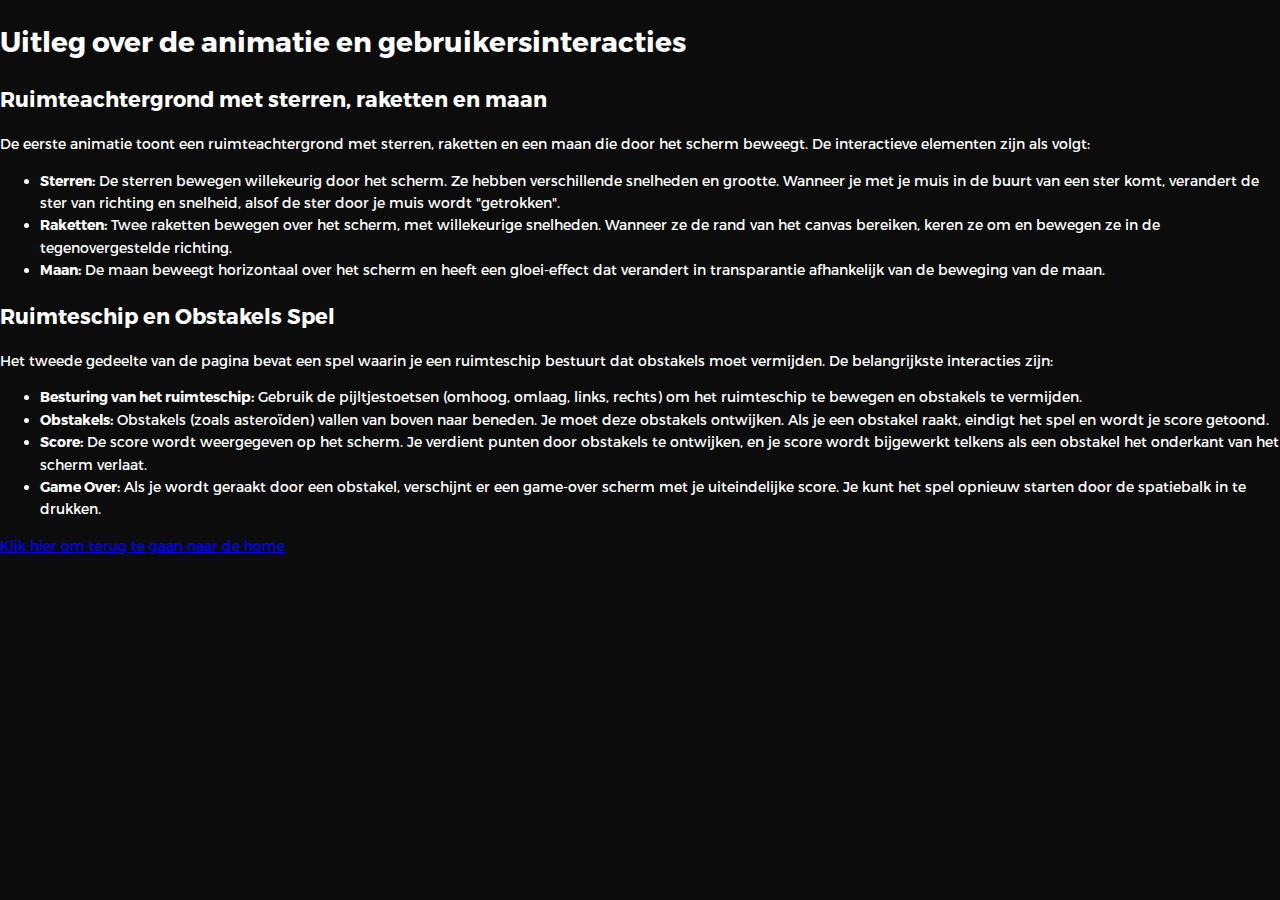
<file: info.html>
<!DOCTYPE html>
<html lang="en">
<head>
  <meta charset="UTF-8">
  <meta name="viewport" content="width=device-width, initial-scale=1.0">
<link rel="stylesheet" href="assets/css/main.css">
  <title>Instructies - Ruimte Animatie en Game</title>

</head>
<body>
  <div class="content">
    <h1>Uitleg over de animatie en gebruikersinteracties</h1>
    <section class="animation-section">
      <h2>Ruimteachtergrond met sterren, raketten en maan</h2>
      <p>De eerste animatie toont een ruimteachtergrond met sterren, raketten en een maan die door het scherm beweegt. De interactieve elementen zijn als volgt:</p>
      <ul>
        <li><strong>Sterren:</strong> De sterren bewegen willekeurig door het scherm. Ze hebben verschillende snelheden en grootte. Wanneer je met je muis in de buurt van een ster komt, verandert de ster van richting en snelheid, alsof de ster door je muis wordt "getrokken".</li>
        <li><strong>Raketten:</strong> Twee raketten bewegen over het scherm, met willekeurige snelheden. Wanneer ze de rand van het canvas bereiken, keren ze om en bewegen ze in de tegenovergestelde richting.</li>
        <li><strong>Maan:</strong> De maan beweegt horizontaal over het scherm en heeft een gloei-effect dat verandert in transparantie afhankelijk van de beweging van de maan.</li>
      </ul>
    </section>

    <section class="game-section">
      <h2>Ruimteschip en Obstakels Spel</h2>
      <p>Het tweede gedeelte van de pagina bevat een spel waarin je een ruimteschip bestuurt dat obstakels moet vermijden. De belangrijkste interacties zijn:</p>
      <ul>
        <li><strong>Besturing van het ruimteschip:</strong> Gebruik de pijltjestoetsen (omhoog, omlaag, links, rechts) om het ruimteschip te bewegen en obstakels te vermijden.</li>
        <li><strong>Obstakels:</strong> Obstakels (zoals asteroïden) vallen van boven naar beneden. Je moet deze obstakels ontwijken. Als je een obstakel raakt, eindigt het spel en wordt je score getoond.</li>
        <li><strong>Score:</strong> De score wordt weergegeven op het scherm. Je verdient punten door obstakels te ontwijken, en je score wordt bijgewerkt telkens als een obstakel het onderkant van het scherm verlaat.</li>
        <li><strong>Game Over:</strong> Als je wordt geraakt door een obstakel, verschijnt er een game-over scherm met je uiteindelijke score. Je kunt het spel opnieuw starten door de spatiebalk in te drukken.</li>
      </ul>
    </section>

    <div class="back-link">
      <p><a href="index.html">Klik hier om terug te gaan naar de home</a></p>
    </div>
  </div>
    <script src="assets/js/sketch.js"></script>
</body>
</html>
</file>
<file: assets/css/main.css>
@font-face{font-family:'Montserrat';src:url("fonts/Montserrat-Black.eot");src:local("☺"),url("fonts/Montserrat-Black.woff") format("woff"),url("fonts/Montserrat-Black.ttf") format("truetype"),url("fonts/Montserrat-Black.svg") format("svg");font-weight:900;font-style:normal}@font-face{font-family:'Montserrat';src:url("fonts/Montserrat-Bold.eot");src:local("☺"),url("fonts/Montserrat-Bold.woff") format("woff"),url("fonts/Montserrat-Bold.ttf") format("truetype"),url("fonts/Montserrat-Bold.svg") format("svg");font-weight:700;font-style:normal}@font-face{font-family:'Montserrat';src:url("fonts/Montserrat-Regular.eot");src:local("☺"),url("fonts/Montserrat-Regular.woff") format("woff"),url("fonts/Montserrat-Regular.ttf") format("truetype"),url("fonts/Montserrat-Regular.svg") format("svg");font-weight:400;font-style:normal}@font-face{font-family:'Montserrat';src:url("fonts/Montserrat-Light.eot");src:local("☺"),url("fonts/Montserrat-Light.woff") format("woff"),url("fonts/Montserrat-Light.ttf") format("truetype"),url("fonts/Montserrat-Light.svg") format("svg");font-weight:300;font-style:normal}/*! normalize.css v3.0.2 | MIT License | git.io/normalize */html{font-family:sans-serif;-ms-text-size-adjust:100%;-webkit-text-size-adjust:100%}body{margin:0}article,aside,details,figcaption,figure,footer,header,hgroup,main,menu,nav,section,summary{display:block}audio,canvas,progress,video{display:inline-block;vertical-align:baseline}audio:not([controls]){display:none;height:0}[hidden],template{display:none}a{background-color:transparent}a:active,a:hover{outline:0}abbr[title]{border-bottom:1px dotted}b,strong{font-weight:bold}dfn{font-style:italic}h1{font-size:2em;margin:0.67em 0}mark{background:#ff0;color:#000}small{font-size:80%}sub,sup{font-size:75%;line-height:0;position:relative;vertical-align:baseline}sup{top:-0.5em}sub{bottom:-0.25em}img{border:0}svg:not(:root){overflow:hidden}figure{margin:1em 40px}hr{box-sizing:content-box;height:0}pre{overflow:auto}code,kbd,pre,samp{font-family:monospace, monospace;font-size:1em}button,input,optgroup,select,textarea{color:inherit;font:inherit;margin:0}button{overflow:visible}button,select{text-transform:none}button,html input[type="button"],input[type="reset"],input[type="submit"]{-webkit-appearance:button;cursor:pointer}button[disabled],html input[disabled]{cursor:default}button::-moz-focus-inner,input::-moz-focus-inner{border:0;padding:0}input{line-height:normal}input[type="checkbox"],input[type="radio"]{box-sizing:border-box;padding:0}input[type="number"]::-webkit-inner-spin-button,input[type="number"]::-webkit-outer-spin-button{height:auto}input[type="search"]{-webkit-appearance:textfield;box-sizing:content-box}input[type="search"]::-webkit-search-cancel-button,input[type="search"]::-webkit-search-decoration{-webkit-appearance:none}fieldset{border:1px solid #c0c0c0;margin:0 2px;padding:0.35em 0.625em 0.75em}legend{border:0;padding:0}textarea{overflow:auto}optgroup{font-weight:bold}table{border-collapse:collapse;border-spacing:0}td,th{padding:0}::-moz-selection{background:#FFF498}::selection{background:#FFF498}::-moz-selection{background:#FFF498}img::-moz-selection{background:transparent}img::selection{background:transparent}img::-moz-selection{background:transparent}body{-webkit-tap-highlight-color:#FFF498}body{background-color:#0c0c0c;font-size:14px;line-height:1.6;font-family:"Montserrat",sans-serif;color:#fff;-webkit-font-smoothing:antialiased;-webkit-text-size-adjust:100%}.l-viewport{position:relative;width:100%;height:100vh;box-shadow:0 0 45px 5px rgba(0,0,0,0.85);overflow:hidden}.l-wrapper{position:relative;width:1440px;max-width:90%;height:100%;margin:0 auto}.l-side-nav{position:absolute;left:0;display:-webkit-box;display:-webkit-flex;display:-ms-flexbox;display:flex;height:100%;-webkit-box-align:center;-webkit-align-items:center;-ms-flex-align:center;align-items:center}.l-side-nav::before{content:"";position:absolute;top:50%;left:0;-webkit-transform:translateY(-50%);transform:translateY(-50%);width:2px;height:70%;max-height:750px;background-color:#555;opacity:.35;z-index:10}@media (max-width: 1180px){.l-side-nav{display:none}}.l-main-content{position:relative;width:100%;height:100%;margin:0;padding:0;list-style:none}.l-section{position:absolute;width:100%;height:100%}.device-notification{display:none;position:fixed;top:0;left:0;width:100%;height:100%;-webkit-box-orient:vertical;-webkit-box-direction:normal;-webkit-flex-direction:column;-ms-flex-direction:column;flex-direction:column;-webkit-box-align:center;-webkit-align-items:center;-ms-flex-align:center;-ms-grid-row-align:center;align-items:center;-webkit-box-pack:center;-webkit-justify-content:center;-ms-flex-pack:center;justify-content:center;background-color:#0c0c0c;z-index:12}.device-notification--logo{display:-webkit-box;display:-webkit-flex;display:-ms-flexbox;display:flex;-webkit-box-align:center;-webkit-align-items:center;-ms-flex-align:center;align-items:center;text-decoration:none;color:#fff}.device-notification--logo p{margin:0 0 0 10px;font-size:16px;font-weight:700;text-transform:uppercase}.device-notification--message{width:70%;margin:30px 0 0 0;font-weight:700;text-align:center}@media (max-width: 767px) and (min-width: 601px) and (max-height: 680px){.device-notification{display:-webkit-box;display:-webkit-flex;display:-ms-flexbox;display:flex}}@media (max-width: 600px) and (min-width: 480px) and (max-height: 580px){.device-notification{display:-webkit-box;display:-webkit-flex;display:-ms-flexbox;display:flex}}@media (max-width: 736px) and (min-width: 360px) and (orientation: landscape){.device-notification{display:-webkit-box;display:-webkit-flex;display:-ms-flexbox;display:flex}}@media(max-width: 359px){.device-notification{display:-webkit-box;display:-webkit-flex;display:-ms-flexbox;display:flex}}.section{opacity:0;visibility:hidden;-webkit-transition:opacity .4s ease-in-out,visibility 0s .4s;transition:opacity .4s ease-in-out,visibility 0s .4s}.section--is-active{opacity:1;visibility:visible;z-index:1;-webkit-transition:opacity .4s ease-in-out .4s;transition:opacity .4s ease-in-out .4s}.section--next{-webkit-transform:translateY(-45px);transform:translateY(-45px);-webkit-transition:-webkit-transform .4s ease-in-out;transition:-webkit-transform .4s ease-in-out;transition:transform .4s ease-in-out;transition:transform .4s ease-in-out, -webkit-transform .4s ease-in-out}.section--prev{-webkit-transform:translateY(45px);transform:translateY(45px);-webkit-transition:-webkit-transform .4s ease-in-out;transition:-webkit-transform .4s ease-in-out;transition:transform .4s ease-in-out;transition:transform .4s ease-in-out, -webkit-transform .4s ease-in-out}.header{position:absolute;top:0;left:0;display:-webkit-box;display:-webkit-flex;display:-ms-flexbox;display:flex;width:100%;height:70px;-webkit-box-align:center;-webkit-align-items:center;-ms-flex-align:center;align-items:center;-webkit-box-pack:justify;-webkit-justify-content:space-between;-ms-flex-pack:justify;justify-content:space-between;z-index:10}.header--logo{display:-webkit-box;display:-webkit-flex;display:-ms-flexbox;display:flex;-webkit-box-align:center;-webkit-align-items:center;-ms-flex-align:center;align-items:center;text-decoration:none;color:#fff}.header--logo p{margin:0 0 0 10px;font-size:16px;font-weight:700;text-transform:uppercase}.header--nav-toggle{display:-webkit-box;display:-webkit-flex;display:-ms-flexbox;display:flex;width:50px;height:50px;-webkit-box-orient:vertical;-webkit-box-direction:normal;-webkit-flex-direction:column;-ms-flex-direction:column;flex-direction:column;-webkit-box-align:center;-webkit-align-items:center;-ms-flex-align:center;align-items:center;-webkit-box-pack:center;-webkit-justify-content:center;-ms-flex-pack:center;justify-content:center;cursor:pointer}.header--nav-toggle span,.header--nav-toggle::before,.header--nav-toggle::after{content:"";position:relative;width:16px;height:2px;background-color:#fff}.header--nav-toggle::before{bottom:5px;width:23px}.header--nav-toggle::after{top:5px;width:23px}.header--cta{position:absolute;top:50%;left:50%;-webkit-transform:translate(-50%, -50%);transform:translate(-50%, -50%);padding:0 20px;line-height:30px;text-decoration:none;color:#fff;font-weight:700;text-transform:uppercase;background-color:#0f33ff;border:none;opacity:0;visibility:hidden;-webkit-transition:opacity .4s ease-in-out,visibility 0s .4s;transition:opacity .4s ease-in-out,visibility 0s .4s}.header--cta:focus{outline:none}.header--cta.is-active{opacity:1;visibility:visible;-webkit-transition:opacity .4s ease-in-out .4s;transition:opacity .4s ease-in-out .4s}@media (max-width: 767px){.header--cta{display:none}}.side-nav{position:relative;display:-webkit-box;display:-webkit-flex;display:-ms-flexbox;display:flex;width:100px;height:70%;max-height:750px;-webkit-box-orient:vertical;-webkit-box-direction:normal;-webkit-flex-direction:column;-ms-flex-direction:column;flex-direction:column;-webkit-justify-content:space-around;-ms-flex-pack:distribute;justify-content:space-around;margin:0;padding:0;list-style-position:inside;z-index:10}.side-nav>li{position:relative;top:-5px;color:#fff;font-size:6px;cursor:pointer}.side-nav>li span{position:relative;top:3px;left:10px;color:#fff;font-size:14px;font-weight:300;opacity:0;visibility:hidden}.side-nav>li::before{position:absolute;top:3px;left:10px;color:#555;font-size:14px;font-weight:300}.side-nav li:nth-child(1)::before{content:"01"}.side-nav li:nth-child(2)::before{content:"02"}.side-nav li:nth-child(3)::before{content:"03"}.side-nav li:nth-child(4)::before{content:"04"}.side-nav li:nth-child(5)::before{content:"05"}.side-nav li.is-active{color:#0f33ff;-webkit-transition:color .4s ease-in-out;transition:color .4s ease-in-out}.side-nav li.is-active span{opacity:1;visibility:visible;-webkit-transition:opacity .4s ease-in-out;transition:opacity .4s ease-in-out}.side-nav li.is-active::before{left:-33px;color:#fff}.intro{position:relative;display:-webkit-box;display:-webkit-flex;display:-ms-flexbox;display:flex;width:900px;max-width:75%;height:100%;-webkit-box-orient:vertical;-webkit-box-direction:normal;-webkit-flex-direction:column;-ms-flex-direction:column;flex-direction:column;-webkit-box-pack:center;-webkit-justify-content:center;-ms-flex-pack:center;justify-content:center;margin:0 auto}@media (max-width: 1180px){.intro{max-width:100%}}.intro--banner{position:relative;height:475px}.intro--banner::before{content:"";position:absolute;bottom:20px;left:-15px;right:0;height:2px;background-color:#282828}.intro--banner::after{content:"";position:absolute;bottom:18px;left:0;width:30px;height:4px;background-color:#0f33ff}.intro--banner h1{position:relative;font-size:68px;font-weight:900;line-height:1;z-index:1}.intro--banner button{position:relative;padding:5px 17px 5px 12px;font-weight:700;text-transform:uppercase;background-color:transparent;border:none}.intro--banner button .btn-background{position:absolute;top:0;left:23px;right:0;height:100%;background-color:#0f33ff;z-index:-1;-webkit-transition:left .2s ease-in-out;transition:left .2s ease-in-out}.intro--banner button:hover .btn-background{left:0}.intro--banner button:focus{outline:none}.intro--banner button svg{position:relative;left:5px;width:15px;fill:#fff}.intro--banner img{position:absolute;bottom:21px;right:-12px}.intro--options{display:-webkit-box;display:-webkit-flex;display:-ms-flexbox;display:flex;-webkit-box-pack:justify;-webkit-justify-content:space-between;-ms-flex-pack:justify;justify-content:space-between;margin:0;padding:0;list-style:none}.intro--options>a{max-width:250px;text-decoration:none;color:#282828;-webkit-transition:color .2s ease-in-out;transition:color .2s ease-in-out}.intro--options>a:hover{color:#fff}.intro--options h3{font-size:16px;text-transform:uppercase}.intro--options p{margin-bottom:0}@media (max-width: 900px){.intro--banner{height:380px}.intro--banner h1{font-size:55px}.intro--banner img{width:430px}.intro--options>a{margin-right:30px}.intro--options>a:last-child{margin-right:0}}@media (max-width: 767px){.intro--banner{height:305px}.intro--banner h1{font-size:44px}.intro--banner img{width:330px}.intro--options{display:block}.intro--options>a{display:block;max-width:100%;margin:0 0 30px 0}.intro--options>a:last-child{margin-bottom:0}}@media (max-width: 600px){.intro--banner{height:360px}.intro--banner h1{font-size:55px}.intro--banner img{display:none}}@media (max-width: 600px) and (max-height: 750px){.intro--banner{height:auto}.intro--banner::before,.intro--banner::after{display:none}.intro--banner h1{margin-top:0}.intro--options{display:none}}.work{position:relative;display:-webkit-box;display:-webkit-flex;display:-ms-flexbox;display:flex;width:960px;max-width:80%;height:100%;-webkit-box-orient:vertical;-webkit-box-direction:normal;-webkit-flex-direction:column;-ms-flex-direction:column;flex-direction:column;-webkit-box-pack:center;-webkit-justify-content:center;-ms-flex-pack:center;justify-content:center;margin:0 auto}@media (max-width: 1180px){.work{max-width:100%}}.work h2{margin:0 0 20px 0;font-size:30px;text-align:center}.work--lockup{position:relative}.work--lockup .slider{position:relative;display:-webkit-box;display:-webkit-flex;display:-ms-flexbox;display:flex;width:80%;margin:0 auto;padding:0;list-style:none}.work--lockup .slider--item{position:absolute;display:none;text-align:center}.work--lockup .slider--item a{text-decoration:none;color:#858585}.work--lockup .slider--item-title{margin-top:10px;font-size:12px;font-weight:700;text-transform:uppercase}.work--lockup .slider--item-description{display:none;max-width:250px;margin:0 auto}.work--lockup .slider--item-image{width:150px;height:150px;margin:0 auto;border-radius:50%;overflow:hidden}.work--lockup .slider--item-image img{width:100%}.work--lockup .slider--item-left{top:50%;left:0;-webkit-transform:translateY(-50%);transform:translateY(-50%);display:block}.work--lockup .slider--item-right{top:50%;right:0;-webkit-transform:translateY(-50%);transform:translateY(-50%);display:block}.work--lockup .slider--item-center{position:relative;top:30px;left:50%;-webkit-transform:translateX(-50%);transform:translateX(-50%);display:block}.work--lockup .slider--item-center a{color:#fff}.work--lockup .slider--item-center .slider--item-title{margin-top:25px;font-size:16px}.work--lockup .slider--item-center .slider--item-description{display:block}.work--lockup .slider--item-center .slider--item-image{width:300px;height:300px}.work--lockup .slider--next,.work--lockup .slider--prev{position:absolute;top:160px;display:-webkit-box;display:-webkit-flex;display:-ms-flexbox;display:flex;width:50px;height:50px;-webkit-box-align:center;-webkit-align-items:center;-ms-flex-align:center;align-items:center;-webkit-box-pack:center;-webkit-justify-content:center;-ms-flex-pack:center;justify-content:center;background-color:#282828;border-radius:50%;cursor:pointer}.work--lockup .slider--next svg,.work--lockup .slider--prev svg{width:20px;fill:#fff}.work--lockup .slider--next{right:0}.work--lockup .slider--prev{left:0}@media (max-width: 900px){.work--lockup .slider--item-image{width:120px;height:120px}.work--lockup .slider--item-center .slider--item-image{width:240px;height:240px}.work--lockup .slider--next,.work--lockup .slider--prev{top:130px}}@media (max-width: 767px){.work--lockup .slider{width:75%}.work--lockup .slider--item-image{width:90px;height:90px}.work--lockup .slider--item-center .slider--item-image{width:190px;height:190px}.work--lockup .slider--next,.work--lockup .slider--prev{top:105px}}@media (max-width: 600px){.work--lockup .slider{width:auto}.work--lockup .slider--item-left,.work--lockup .slider--item-right{display:none}}.about{position:relative;display:-webkit-box;display:-webkit-flex;display:-ms-flexbox;display:flex;width:900px;max-width:75%;height:100%;-webkit-box-orient:vertical;-webkit-box-direction:normal;-webkit-flex-direction:column;-ms-flex-direction:column;flex-direction:column;-webkit-box-pack:center;-webkit-justify-content:center;-ms-flex-pack:center;justify-content:center;margin:0 auto}@media (max-width: 1180px){.about{max-width:100%}}.about--banner{position:relative;height:475px}.about--banner::before{content:"";position:absolute;top:20px;left:200px;-webkit-transform:rotate(-25deg);transform:rotate(-25deg);border:5px solid #0f33ff;border-right-color:transparent;border-bottom-color:transparent}.about--banner::after{content:"";position:absolute;top:75px;left:400px;-webkit-transform:rotate(45deg);transform:rotate(45deg);width:10px;height:10px;background-color:#0f33ff}.about--banner h2{position:relative;margin-top:35px;font-size:68px;font-weight:900;line-height:1;z-index:1}.about--banner h2::before{content:"";position:absolute;top:60px;left:268px;width:30px;height:30px;background-color:#0f33ff;border-radius:50%}.about--banner h2::after{content:"";position:absolute;top:255px;left:255px;width:10px;height:10px;background-color:#0f33ff}.about--banner a{padding:5px 17px 5px 0;text-decoration:none;color:#fff;font-weight:700;text-transform:uppercase;background-color:transparent}.about--banner a:hover svg{left:10px}.about--banner a svg{position:relative;left:5px;width:15px;fill:#fff;-webkit-transition:left .2s ease-in-out;transition:left .2s ease-in-out}.about--banner img{position:absolute;bottom:-90px;right:-12px}.about--options{display:-webkit-box;display:-webkit-flex;display:-ms-flexbox;display:flex;max-width:600px;-webkit-box-pack:justify;-webkit-justify-content:space-between;-ms-flex-pack:justify;justify-content:space-between;margin:0;padding:0;list-style:none}.about--options>a{position:relative;width:150px;height:75px;text-decoration:none;color:#fff;border:10px solid #0f33ff;background-position:center;background-size:cover;background-repeat:no-repeat}.about--options>a:nth-child(1){background-image:url("../img/about-winners.jpg")}.about--options>a:nth-child(2){background-image:url("../img/about-philosophy.jpg")}.about--options>a:nth-child(3){background-image:url("../img/about-history.jpg")}.about--options>a:hover h3{bottom:-50px}.about--options h3{position:absolute;bottom:-38px;left:10px;font-size:16px;text-transform:uppercase;-webkit-transition:bottom .2s ease-in-out,left .2s ease-in-out;transition:bottom .2s ease-in-out,left .2s ease-in-out}@media (max-width: 767px){.about--banner{height:305px}.about--banner::before{top:0;left:125px}.about--banner::after{top:35px;left:260px}.about--banner h2{margin-top:10px;font-size:44px}.about--banner h2::before{top:28px;left:168px}.about--banner h2::after{top:163px;left:163px}.about--banner img{width:315px}}@media (max-width: 600px){.about--banner{height:auto}.about--banner::before{left:155px}.about--banner::after{left:310px}.about--banner h2{margin-top:0;font-size:55px}.about--banner h2::before{top:43px;left:214px}.about--banner h2::after{top:205px;left:205px}.about--banner img{display:none}.about--options{display:none}}.contact{position:fixed;top:0;left:0;width:100%;height:100%;background-image:url("../img/contact-visual.png");background-position:center;background-size:cover;background-repeat:no-repeat}.contact--lockup{position:relative;display:-webkit-box;display:-webkit-flex;display:-ms-flexbox;display:flex;width:900px;max-width:75%;height:100%;-webkit-box-align:center;-webkit-align-items:center;-ms-flex-align:center;align-items:center;-webkit-box-pack:end;-webkit-justify-content:flex-end;-ms-flex-pack:end;justify-content:flex-end;margin:0 auto}@media (max-width: 1180px){.contact--lockup{max-width:90%}}@media (max-width: 767px){.contact--lockup{-webkit-box-pack:center;-webkit-justify-content:center;-ms-flex-pack:center;justify-content:center}}.contact--lockup .modal{padding:45px 45px;text-align:center;background-color:#0c0c0c;box-shadow:0 0 30px 0 rgba(0,0,0,0.75)}.contact--lockup .modal--information p,.contact--lockup .modal--information a{display:block;margin:14px 0;text-decoration:none;color:#fff;font-weight:700}.contact--lockup .modal--information p{margin-top:0}.contact--lockup .modal--options{margin:0;padding:0;list-style:none}.contact--lockup .modal--options>li{width:130px;margin:0 auto 25px auto}.contact--lockup .modal--options li:nth-child(1){background-color:#1769ff}.contact--lockup .modal--options li:nth-child(2){background-color:#ea4c89}.contact--lockup .modal--options li:nth-child(3){margin-bottom:0;background-color:#0f33ff;text-transform:uppercase}.contact--lockup .modal--options a{display:block;width:100%;padding:8px 0;text-decoration:none;color:#fff;font-weight:700}.hire{position:relative;display:-webkit-box;display:-webkit-flex;display:-ms-flexbox;display:flex;width:700px;max-width:75%;height:100%;-webkit-box-orient:vertical;-webkit-box-direction:normal;-webkit-flex-direction:column;-ms-flex-direction:column;flex-direction:column;-webkit-box-pack:center;-webkit-justify-content:center;-ms-flex-pack:center;justify-content:center;margin:0 auto}@media (max-width: 1180px){.hire{max-width:100%}}.hire h2{margin:0 0 20px 0;font-size:30px;text-align:center}.work-request{display:-webkit-box;display:-webkit-flex;display:-ms-flexbox;display:flex;width:100%;-webkit-box-orient:vertical;-webkit-box-direction:normal;-webkit-flex-direction:column;-ms-flex-direction:column;flex-direction:column;-webkit-box-align:center;-webkit-align-items:center;-ms-flex-align:center;align-items:center;color:#fff}.work-request input[type="submit"]{width:400px;max-width:100%;line-height:50px;font-size:16px;font-weight:700;text-transform:uppercase;background-color:#0f33ff;border:none;border-radius:0}.work-request input[type="submit"]:focus{outline:none}.work-request--options{display:-webkit-box;display:-webkit-flex;display:-ms-flexbox;display:flex;width:100%;-webkit-box-orient:vertical;-webkit-box-direction:normal;-webkit-flex-direction:column;-ms-flex-direction:column;flex-direction:column;-webkit-box-align:center;-webkit-align-items:center;-ms-flex-align:center;align-items:center;margin:30px 0}.work-request--options .options-a{display:-webkit-box;display:-webkit-flex;display:-ms-flexbox;display:flex;width:100%;-webkit-box-pack:justify;-webkit-justify-content:space-between;-ms-flex-pack:justify;justify-content:space-between}.work-request--options .options-b{display:-webkit-box;display:-webkit-flex;display:-ms-flexbox;display:flex;width:72%;-webkit-flex-wrap:wrap;-ms-flex-wrap:wrap;flex-wrap:wrap;-webkit-justify-content:space-around;-ms-flex-pack:distribute;justify-content:space-around}.work-request--options label{display:block;width:200px;margin-bottom:30px;line-height:50px;font-size:16px;font-weight:700;text-align:center;border:2px solid #fff;cursor:pointer;-webkit-transition:background-color .2s ease-in-out,border-color .2s ease-in-out;transition:background-color .2s ease-in-out,border-color .2s ease-in-out}.work-request--options label svg{position:relative;left:-5px;width:0;fill:#fff;-webkit-transition:width .2s ease-in-out;transition:width .2s ease-in-out}.work-request--options input[type="checkbox"]{display:none}.work-request--options input[type="checkbox"]:checked+label{background-color:#0f33ff;border-color:#0f33ff}.work-request--options input[type="checkbox"]:checked+label svg{width:15px}.work-request--information{display:-webkit-box;display:-webkit-flex;display:-ms-flexbox;display:flex;width:100%;-webkit-box-pack:justify;-webkit-justify-content:space-between;-ms-flex-pack:justify;justify-content:space-between;margin-bottom:60px}.work-request--information .information-name,.work-request--information .information-email{position:relative;width:45%;height:50px;font-size:30px;font-weight:300}.work-request--information input[type="text"],.work-request--information input[type="email"]{width:100%;padding:0 0 5px 0;background-color:transparent;border:none;border-bottom:1px solid #fff;border-radius:0}.work-request--information input[type="text"]:focus,.work-request--information input[type="email"]:focus{outline:none;background-color:#0c0c0c}.work-request--information label{position:absolute;top:0;left:0;pointer-events:none;-webkit-transition:top .2s ease-in-out,font-size .2s ease-in-out;transition:top .2s ease-in-out,font-size .2s ease-in-out}.work-request--information input:focus+label,.work-request--information input.has-value+label{top:-15px;font-size:14px}@media (max-width: 767px){.work-request--options{-webkit-box-orient:horizontal;-webkit-box-direction:normal;-webkit-flex-direction:row;-ms-flex-direction:row;flex-direction:row;-webkit-justify-content:space-around;-ms-flex-pack:distribute;justify-content:space-around}.work-request--options .options-a,.work-request--options .options-b{display:block;width:auto}}@media (max-width: 600px){.work-request--options{margin:20px 0}}@media (max-width: 600px) and (max-width: 415px){.work-request--options{-webkit-box-pack:justify;-webkit-justify-content:space-between;-ms-flex-pack:justify;justify-content:space-between}}@media (max-width: 600px){.work-request--options label{width:150px;margin-bottom:15px;font-size:14px}.work-request--options input[type="checkbox"]:checked+label svg{width:12px}.work-request--information{margin-bottom:30px}.work-request--information .information-name,.work-request--information .information-email{height:40px;font-size:24px}}.perspective{position:relative;width:100%;height:100%;overflow:hidden}.perspective--modalview{position:fixed;-webkit-perspective:1500px;perspective:1500px}.container{position:relative;-webkit-transform:translateZ(0) translateX(0) rotateY(0deg);transform:translateZ(0) translateX(0) rotateY(0deg);min-height:100%;outline:30px solid #0f33ff;-webkit-transition:-webkit-transform .4s;transition:-webkit-transform .4s;transition:transform .4s;transition:transform .4s, -webkit-transform .4s}.modalview .container{position:absolute;width:100%;height:100%;overflow:hidden;-webkit-backface-visibility:hidden;backface-visibility:hidden}.effect-rotate-left .container{-webkit-transform-origin:0% 50%;transform-origin:0% 50%;-webkit-transition:-webkit-transform .4s;transition:-webkit-transform .4s;transition:transform .4s;transition:transform .4s, -webkit-transform .4s}.effect-rotate-left--animate .container{-webkit-transform:translateZ(-1800px) translateX(-50%) rotateY(45deg);transform:translateZ(-1800px) translateX(-50%) rotateY(45deg);outline:30px solid #0f33ff}.outer-nav{position:absolute;top:50%;left:55%;-webkit-transform:translateY(-50%);transform:translateY(-50%);-webkit-transform-style:preserve-3d;transform-style:preserve-3d;margin:0;padding:0;list-style:none;text-align:center;visibility:hidden;-webkit-transition:visibility 0s .2s;transition:visibility 0s .2s}.outer-nav.is-vis{visibility:visible}.outer-nav--return{position:absolute;top:0;left:0;width:100%;height:100%;display:none;cursor:pointer;z-index:11}.outer-nav--return.is-vis{display:block}.outer-nav>li{-webkit-transform-style:preserve-3d;transform-style:preserve-3d;-webkit-transform:translateX(350px) translateZ(-1000px);transform:translateX(350px) translateZ(-1000px);font-size:55px;font-weight:900;opacity:0;cursor:pointer;-webkit-transition:opacity .2s,-webkit-transform .2s;transition:opacity .2s,-webkit-transform .2s;transition:transform .2s,opacity .2s;transition:transform .2s,opacity .2s,-webkit-transform .2s}.outer-nav>li.is-vis{-webkit-transform:translateX(0) translateZ(0);transform:translateX(0) translateZ(0);opacity:1;-webkit-transition:opacity .4s,-webkit-transform .4s;transition:opacity .4s,-webkit-transform .4s;transition:transform .4s,opacity .4s;transition:transform .4s,opacity .4s,-webkit-transform .4s}.outer-nav>li::before{content:"";position:absolute;top:50%;left:50%;-webkit-transform:translate(-50%, -25%);transform:translate(-50%, -25%);width:110%;height:15px;opacity:0;background-color:#0f33ff}.outer-nav>li.is-active::before{opacity:1}@media (max-width: 767px){.outer-nav>li{font-size:44px}}@media (max-width: 600px){.outer-nav>li{font-size:34px}}.outer-nav li.is-vis:nth-child(2){-webkit-transition-delay:.04s;transition-delay:.04s}.outer-nav li.is-vis:nth-child(3){-webkit-transition-delay:.08s;transition-delay:.08s}.outer-nav li.is-vis:nth-child(4){-webkit-transition-delay:.12s;transition-delay:.12s}.outer-nav li.is-vis:nth-child(5){-webkit-transition-delay:.16s;transition-delay:.16s}

body {
    background-color: #0c0c0c;
    font-size: 14px;
    line-height: 1.6;
    font-family: "Montserrat", sans-serif;
    color: #fff;
    -webkit-font-smoothing: antialiased;
    -webkit-text-size-adjust: 100%;
  }
  
#backgroundCanvas {
    position: absolute;
    top: 0;
    left: 0;
    z-index: -1; 
    width: 100vw;
    height: 100vh;
    pointer-events: none;
}

.cta {
    display: inline-flex;
    align-items: center;
    justify-content: center;
    padding: 10px 20px;
    font-size: 16px;
    font-weight: bold;
    text-decoration: none;
    color: white;
    background-color: #007BFF;
    border: none;
    border-radius: 5px;
    cursor: pointer;
    transition: background-color 0.3s ease;
}

.cta:hover {
    background-color: #0056b3;
}

.cta svg {
    margin-left: 10px;
    width: 20px;
    height: 20px;
    fill: currentColor;
}
</file>
